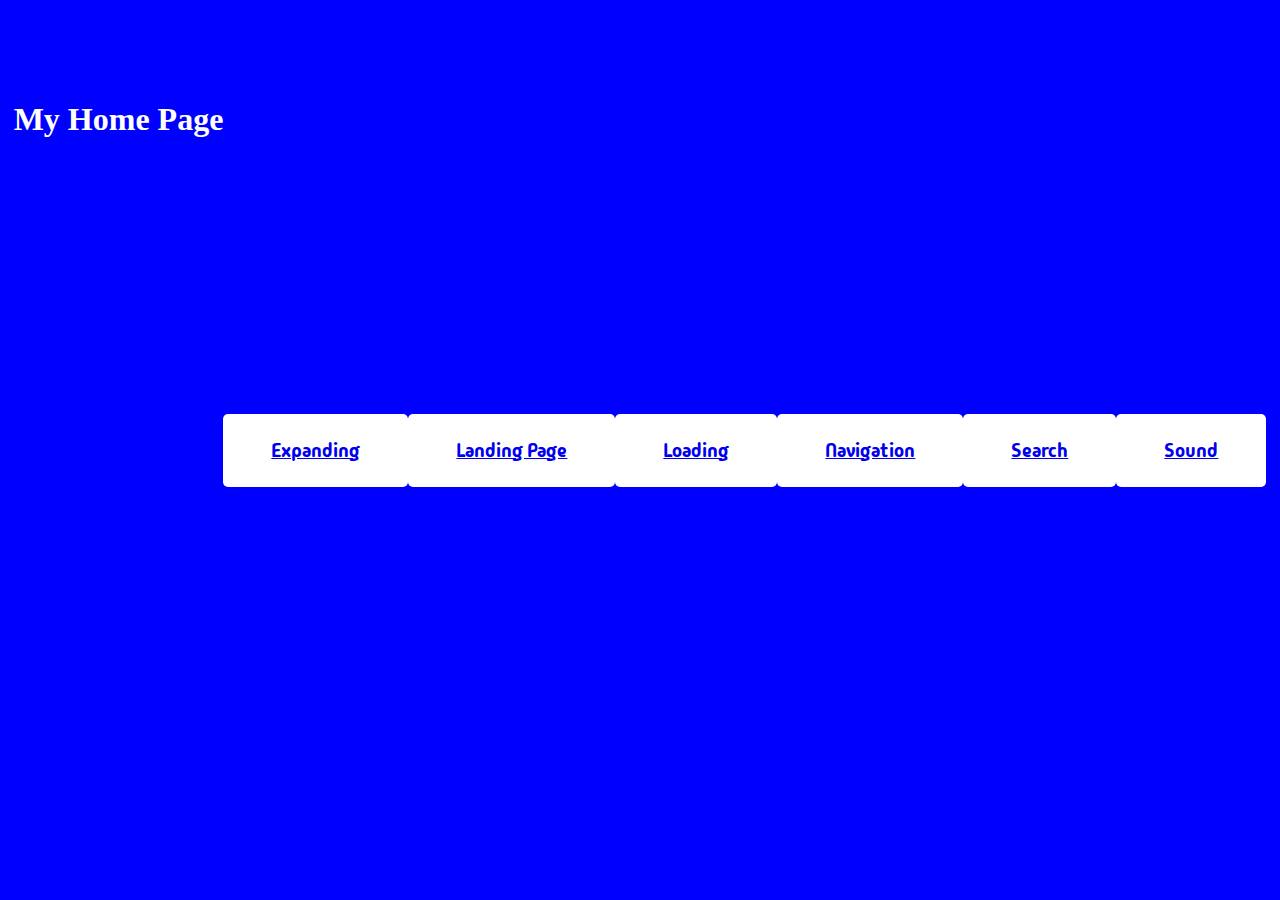
<file: index.html>
<!DOCTYPE HTML>
<html lang="en">
    <head>
        <title>Website1</title>
        <link rel="stylesheet" href="css/index.css">
    </head>
    <body>
      <div class="title">
        <h1> My Home Page</h1>
      </div>


      <div class="expanding">
        <a href="expanding.html"> Expanding </a>
      </div>



    <div class="landing">
      <a href="LandingPage.html"> Landing Page </a>
    </div>

    <div class="loading">
      <a href="loading.html"> Loading </a>
    </div>

    <div class="nav">
      <a href="navigation.html"> Navigation </a>
    </div>

    <div class="search">
      <a href="search.html"> Search </a>
    </div>

    <div class="sound">
      <a href="sound.html"> Sound </a>
    </div>
        </div>

  </body>
  <script src="js/index.js"></script>
</html>
</file>
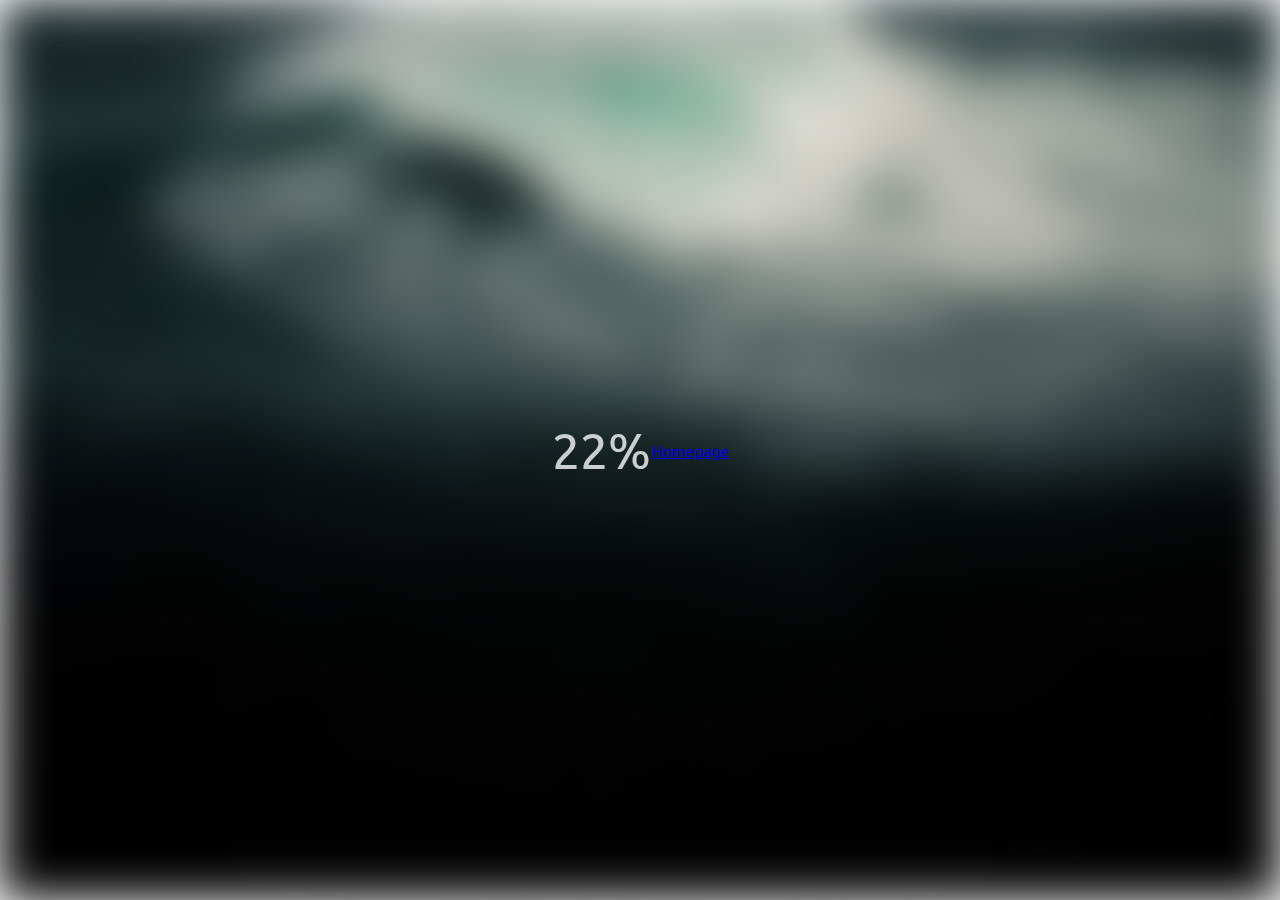
<file: loading.html>
<!DOCTYPE HTML>
<html lang="en">
    <head>
        <title>Loading</title>
        <link rel="stylesheet" href="css/loading.css">
    </head>

    <body>
        <div class="bg"></div>
        <div class="loading-text">0%</div>
        <div class="home">
            <a href="index.html"> Homepage</a>
        </div>
    </body>

    <script src="js/loading.js"></script>
</html>
</file>
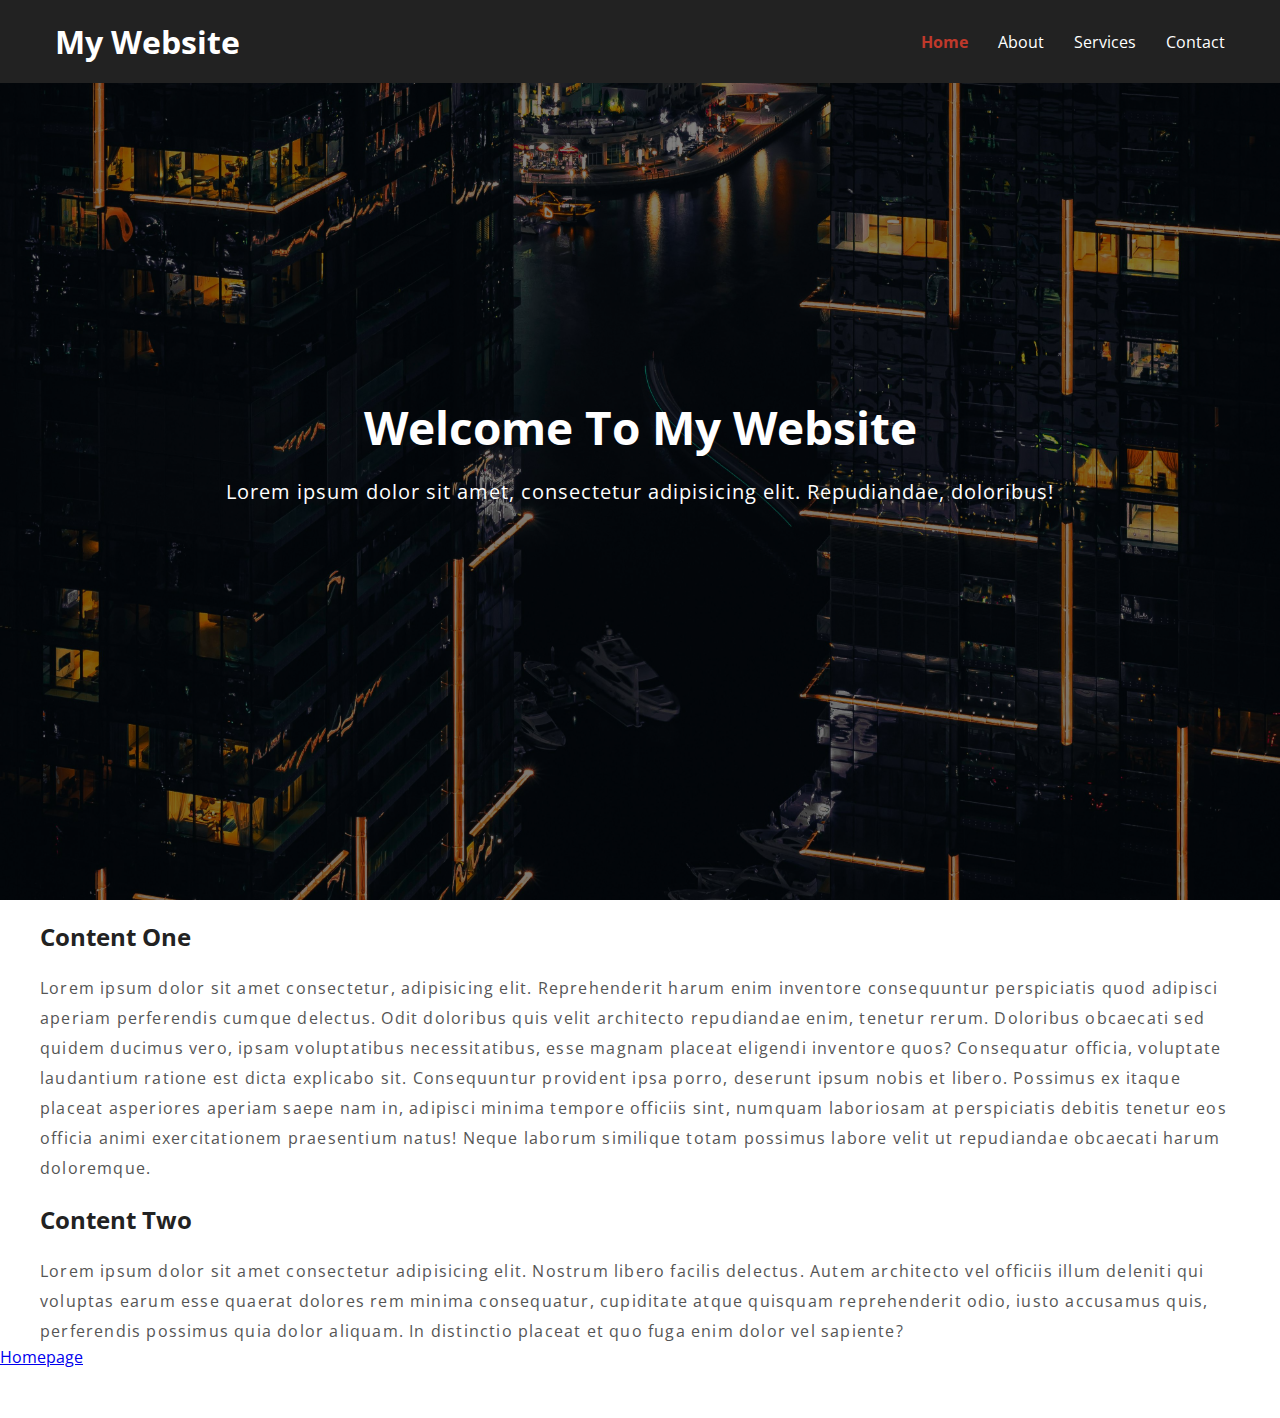
<file: navigation.html>
<!DOCTYPE html>
<html lang="en">
<head>
  <meta charset="UTF-8">
  <meta name="viewport" content="width=device-width, initial-scale=1.0">
  <title>Navigation</title>
  <link rel="stylesheet" href="css/navigation.css">
</head>
<body>
<nav class="nav">
  <div class="container">
    <h1 class="logo"><a href="navigation.html">My Website</a></h1>
    <ul>
      <li><a href="#" class="current">Home</a></li>
      <li><a href="#">About</a></li>
      <li><a href="#">Services</a></li>
      <li><a href="#">Contact</a></li>
    </ul>
  </div>
</nav>

<div class="hero">
  <div class="container">
    <h1>Welcome To My Website</h1>
    <p>Lorem ipsum dolor sit amet, consectetur adipisicing elit. Repudiandae, doloribus!</p>
  </div>
</div>

<section class="container content">
  <h2>Content One</h2>
  <p>Lorem ipsum dolor sit amet consectetur, adipisicing elit. Reprehenderit harum enim inventore consequuntur perspiciatis quod adipisci aperiam perferendis cumque delectus. Odit doloribus quis velit architecto repudiandae enim, tenetur rerum. Doloribus obcaecati sed quidem ducimus vero, ipsam voluptatibus necessitatibus, esse magnam placeat eligendi inventore quos? Consequatur officia, voluptate laudantium ratione est dicta explicabo sit. Consequuntur provident ipsa porro, deserunt ipsum nobis et libero. Possimus ex itaque placeat asperiores aperiam saepe nam in, adipisci minima tempore officiis sint, numquam laboriosam at perspiciatis debitis tenetur eos officia animi exercitationem praesentium natus! Neque laborum similique totam possimus labore velit ut repudiandae obcaecati harum doloremque.</p>

  <h3>Content Two</h3>
  <p>Lorem ipsum dolor sit amet consectetur adipisicing elit. Nostrum libero facilis delectus. Autem architecto vel officiis illum deleniti qui voluptas earum esse quaerat dolores rem minima consequatur, cupiditate atque quisquam reprehenderit odio, iusto accusamus quis, perferendis possimus quia dolor aliquam. In distinctio placeat et quo fuga enim dolor vel sapiente?</p>
</section>
<a href="index.html"> Homepage</a>
</body>
<script src="js/navigation.js"></script>
</html>
</file>
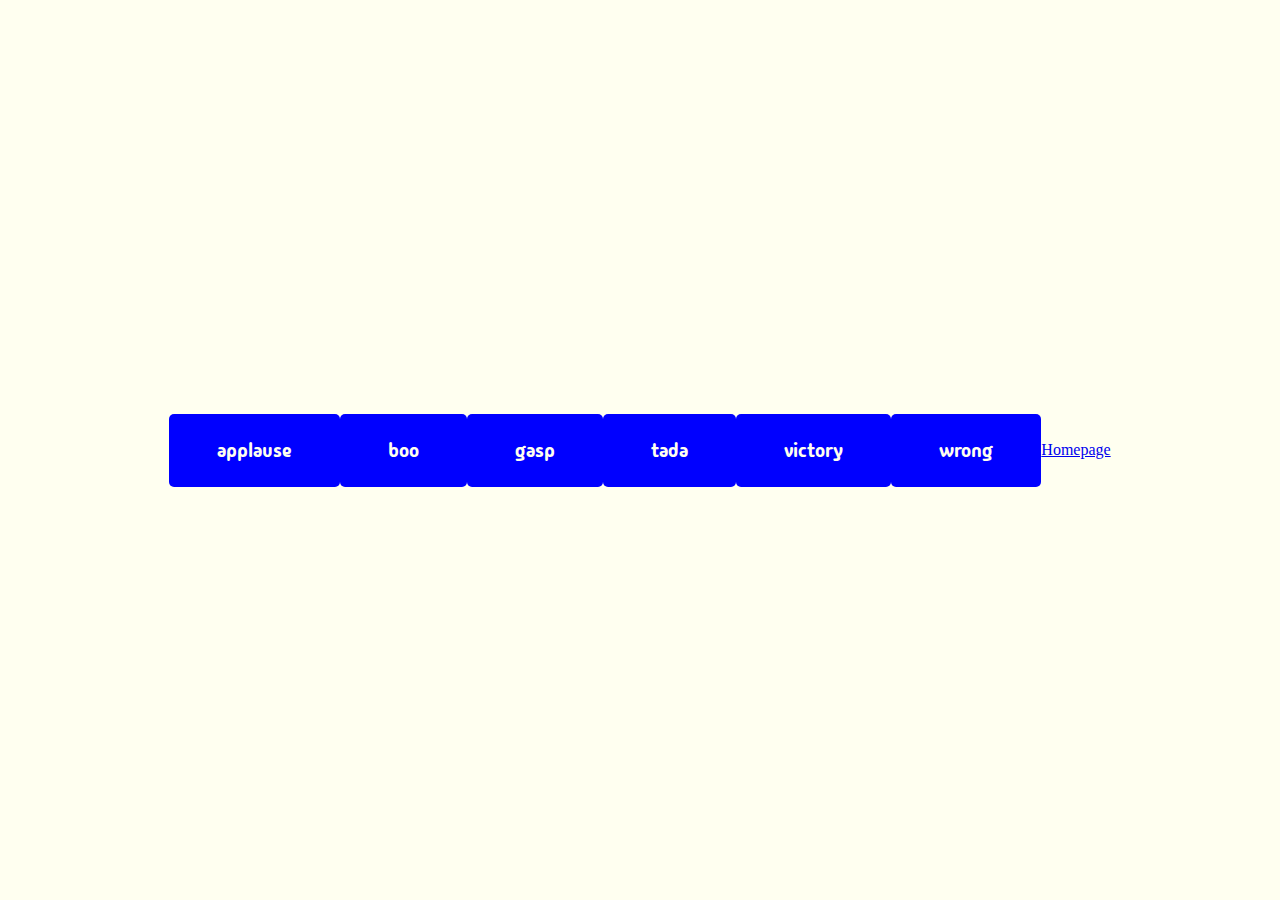
<file: sound.html>
<!DOCTYPE html>
<html lang"en">
    <head>
        <title>Sound</title>
        <link rel="stylesheet" href="css/sound.css">
    </head>
    <body>
        <audio id="applause" src= "sounds/applause.mp3"></audio>
        <audio id="boo" src="sounds/boo.mp3"></audio>
        <audio id ="gasp" src="sounds/gasp.mp3"></audio>
        <audio id = "tada" src="sounds/tada.mp3"></audio>
        <audio id = "victory" src="sounds/victory.mp3"></audio>
        <audio id = "wrong" src="sounds/wrong.mp3"></audio>

        <div id="buttons">

        </div>
        <a href="index.html"> Homepage</a>
    </body>
    <script src="js/sound.js"></script>
</html>
</file>
<file: css/index.css>
@import url('https://fonts.googleapis.com/css2?family=Madimi+One&display=swap');
* {
    box-sizing: border-box;
}

body {
    background-color: blue;
    display: flex;
    align-items: center;
    justify-content: center;
    height: 100vh;
    margin: 0;
}


.title {
    height: 80vh;
    color: white;
    display: flex;
    margin-bottom: 20px;
    z-index: -4;
  }
























































.expanding {
    background-color: white;
    font-size: 1.2rem;
    padding: 1.5rem 3rem;
    margin: 1ren;
    border-radius: 5px;
    border: none;
    color: white;
    cursor: pointer;
    font-family: "Madimi One", sans-serif;
}

.loading {
    background-color: white;
    font-size: 1.2rem;
    padding: 1.5rem 3rem;
    margin: 1ren;
    border-radius: 5px;
    border: none;
    color: white;
    cursor: pointer;
    font-family: "Madimi One", sans-serif;
}

.nav {
    background-color: white;
    font-size: 1.2rem;
    padding: 1.5rem 3rem;
    margin: 1ren;
    border-radius: 5px;
    border: none;
    color: white;
    cursor: pointer;
    font-family: "Madimi One", sans-serif;
}

.search {
    background-color: white;
    font-size: 1.2rem;
    padding: 1.5rem 3rem;
    margin: 1ren;
    border-radius: 5px;
    border: none;
    color: white;
    cursor: pointer;
    font-family: "Madimi One", sans-serif;
}

.sound {
    background-color: white;
    font-size: 1.2rem;
    padding: 1.5rem 3rem;
    margin: 1ren;
    border-radius: 5px;
    border: none;
    color: white;
    cursor: pointer;
    font-family: "Madimi One", sans-serif;
}

.landing {
    background-color: white;
    font-size: 1.2rem;
    padding: 1.5rem 3rem;
    margin: 1ren;
    border-radius: 5px;
    border: none;
    color: white;
    cursor: pointer;
    font-family: "Madimi One", sans-serif;
}
</file>
<file: css/loading.css>
@import url('https://fonts.googleapis.com/css2?family=Ubuntu:ital,wght@0,300;0,400;0,500;0,700;1,300;1,400;1,500;1,700&display=swap');


body {
    font-family: "Ubuntu", sans-serif;
    height: 100vh;
    display: flex;
    align-items: center;
    justify-content: center;
    margin: 0;
}

.loading-text {
    font-size: 50px;
    color: white;
    opacity: 1;
}



.bg {
    height: 100vh;
    width: 100vw;
    position: absolute;
    z-index: -1;
    background-image: url("images/Wave.jpg");
    background-position: center;
    background-size: cover;
    background-repeat: no-repeat;
    filter: blur(0px);


}
</file>
<file: css/navigation.css>
@import url('https://fonts.googleapis.com/css2?family=Open+Sans:ital,wght@0,300..800;1,300..800&display=swap');

* {
  box-sizing: border-box;
  margin: 0;
  padding: 0;
}

body {
  color: #222;
  padding-bottom: 50px;
  font-family: "Open Sans", sans-serif;
}

.container {
  max-width: 1200px;
  margin: 0 auto;
}

.hero {
  background-image: url(images/city.jpg);
  background-repeat: no-repeat;
  background-size: cover;
  background-position: bottom center;
  height: 100vh;
  color: white;
  display: flex;
  justify-content: center;
  align-items: center;
  text-align: center;
  position: relative;
  margin-bottom: 20px;
  z-index: -2;
}

.hero::before {
  content: '';
  position: absolute;
  top: 0;
  left: 0;
  width: 100%;
  height: 100%;
  background-color: rgba(0,0,0,0.5);
  z-index: -1;
}

.hero h1 {
  font-size: 46px;
  margin: 0 0 20px;
}

.hero p {
  font-size: 20px;
  letter-spacing: 1px;
}

.content h2, .content h3 {
  font-size: 150%;
  margin: 20px 0;
}

.content p {
  color: #555;
  line-height: 30px;
  letter-spacing: 1.2px;
}


.nav {
  position: fixed;
  background-color: #222;
  top: 0;
  left: 0;
  right: 0;
  transition: all 0.3s ease-in-out;
}

.nav .container {
  display: flex;
  justify-content: space-between;
  align-items: center;
  padding: 20px 0;
  transition: all 0.3s ease-in-out;
}

.nav ul {
  display: flex;
  list-style-type: none;
  align-items: center;
  justify-content: center;
}

.nav a {
  color: white;
  text-decoration: none;
  padding: 7px 15px;
  transition: all 0.3s ease-in-out;
}

.nav.active {
  background-color: white;
  box-shadow: 0 2px 10px rgba(0,0,0,0.3);
}

.nav.active a {
  color: black;
}

.nav.active .container {
  padding: 10px 0;
}

.nav a.current,
.nav a:hover {
  color: rgb(192,57,43);
  font-weight: bold;
}
</file>
<file: css/sound.css>
@import url('https://fonts.googleapis.com/css2?family=Madimi+One&display=swap');
* {
    box-sizing: border-box;
}

body {
    background-color: Ivory;
    display: flex;
    align-items: center;
    justify-content: center;
    height: 100vh;
    margin: 0;
}

.btn{
    background-color: blue;
    font-size: 1.2rem;
    padding: 1.5rem 3rem;
    margin: 1ren;
    border-radius: 5px;
    border: none;
    color: ivory;
    cursor: pointer;
    font-family: "Madimi One", sans-serif;
}
</file>
